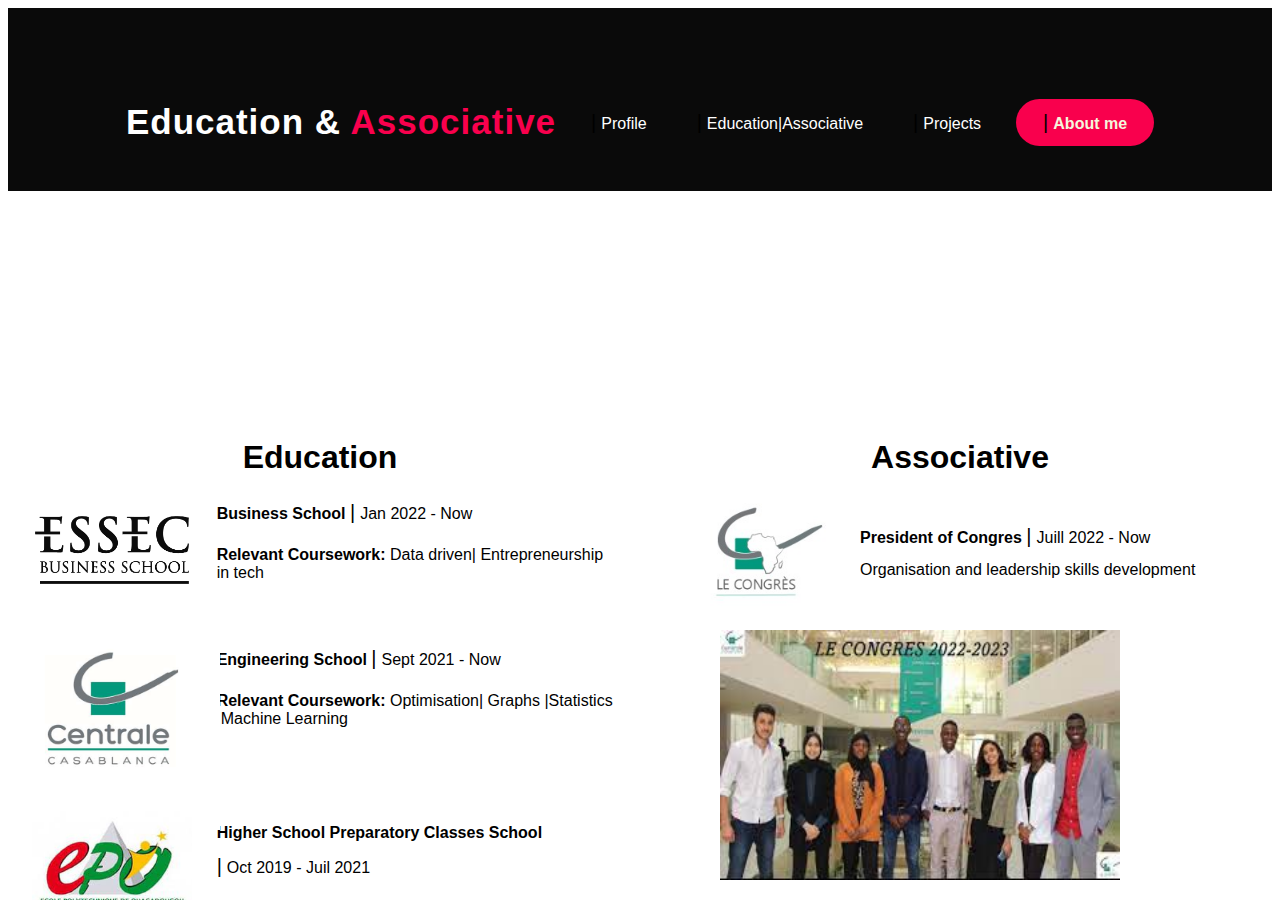
<file: experience.html>
<!DOCTYPE html>
<html>
  <head>
    <meta charset="UTF-8">
    <meta name="viewport" content="width=device-width, initial-scale=1.0">
    <meta http-equiv="X-UA-Compatible" content="IE=edge">
    <title>COMPAORE Wendmi Tobi Luzine Fasise</title>
    <link rel="stylesheet" type="text/css" href="experience.css">
    <meta name="viewport" content="width=device-width, initial-scale=1">


    <link rel="preconnect" href="https://fonts.googleapis.com">
<link rel="preconnect" href="https://fonts.gstatic.com" crossorigin>
<link href="https://fonts.googleapis.com/css2?family=Josefin+Sans:wght@600&display=swap" rel="stylesheet">
    <link rel="stylesheet" href="https://cdnjs.cloudflare.com/ajax/libs/font-awesome/6.3.0/css/all.min.css" integrity="sha512-SzlrxWUlpfuzQ+pcUCosxcglQRNAq/DZjVsC0lE40xsADsfeQoEypE+enwcOiGjk/bSuGGKHEyjSoQ1zVisanQ==" crossorigin="anonymous" referrerpolicy="no-referrer" />
    

 
  </head>
  <body>
    <script src="experience.js"></script>
    <div class="t">
  </div>
  
  <header>
      
    <nav>
      <h2 class="logo">Education & <span>Associative</span></h2>
      <ul >
        <li><a href="index.html">Profile</a></li>
        <li><a href="experience.html">Education|Associative</a></li>
        <li><a href="projects.html">Projects</a></li>
      </ul>
      <a href="index.html" class="btn">About me</a>
    </nav>
  </header>
    <main>

      
     
      <div class="split left">
        
        
        <div class="centered">
          
          <h1>Education</h1>


        </div>


        <div class="centered-elements1L">

        
				<p class="links" >
					<a href="#" class="link-1"><b>Business School</b></a>
					
					<a href="#">Jan 2022 - Now</a>
				</p>
        <p>
          <b>Relevant Coursework: </b> Data driven| Entrepreneurship in tech
        </p>

       
      </div>


      <div class="centered-elements2L">

        
				<p class="links" >
					<a href="#" class="link-1"><b>Engineering School</b></a>
					
					<a href="#">Sept 2021 - Now</a>
				</p>

        <p>
          <b>Relevant Coursework: </b>Optimisation| Graphs |Statistics |Machine Learning
        </p>

      </div>
      <div class="centered-elements3L">

        
				<p class="links" >
					<a href="#" class="link-1"><b>Higher School Preparatory Classes School</b></a>
					
					<a href="#">Oct 2019 - Juil 2021</a>
				</p>
        <p>
          <b>Relevant Coursework: </b>Algebra| Analysis |Probabilities |Engineering Science |Physics
        </p>

      </div>

       
      <div class="container">
      <div class="listHolder">
      
        

        <div class="slideshow-container">
          <div class="mySlides fade">
            <img src="essec.jpg" style="object-fit:cover;
            width:160px;
            height:140px;
            position : absolute ;
            left : 5% ;
            top : 100px ;" alt="essec">
          </div>
     

 

          <div class="mySlides fade">
            <img src="ecc.jpg" style="object-fit:cover;
            width:220px;
            height:200px;
            position : absolute ;
            left : 0 ;
            top : 250px ;" alt="ecc">
            
          </div>
          <div class="mySlides fade">
            <img src="epo.jpg" style="object-fit:cover;
            width:160px;
            height:140px;
            position : absolute ;
            left : 5% ;
            top : 430px ;" alt="essec">
          </div>



      </div>
   
    </ul>
  </div>


  </div>
</div>


 



      <div class="split right">


        




        <img id="myImg" style="position: absolute;height: 250px;width: 400px; right: 25%;top: 270px;" src="congres0.jpg" alt="congres0"/>
        <img id="myImg" style="position: absolute;height: 150px;width: 400px; right: 25%;top: 695px;" src="bde0.jpg" alt="congres0"/>
        
        <div class="centered">

        

          <h1>Associative</h1>


        </div>


        <div class="centered-elements1R" style="line-height:0px;">
          
        
				<p class="links" >
					<a href="#" class="link-1"><b>President of Congres </b></a>
					
					<a href="#">Juill 2022 - Now</a>
				</p>
        <p>
          Organisation and leadership skills development
        </p>

       
      </div>
      <div class="centered-elements2R">

        
				<p class="links" >
					<a href="#" class="link-1"><b>Communication Manager Student Union </b></a>
					
					<a href="#">May 2022 - Now</a>
				</p>

        <p>
          Communication and team work abilities
        </p>

      </div>
      <div class="centered-elements3R">

        
				<p class="links" >
					<a href="#" class="link-1"><b>Centrale Mun Member</b></a>
					
					<a href="#">Nov 2021 - Now</a>
				</p>
        <p>
          Debates skills development
        </p>

      </div>
      <div class="centered-elements4R" style="line-height:10px;">

        
				<p class="links" >
					<a href="#" class="link-1"><b>Centrale Tech Member</b></a>
					
					<a href="#">Jan 2021 - Sept 2022 </a>
				</p>
        <p>
          Workshop Activities for Technology 
        </p>

      </div>

      <div class="centered-elements5R">

        
				<p class="links" >
					<a href="#" class="link-1"><b>Vice president of English club </b></a>
					
					<a href="#">Sept 2018 - Juill 2019</a>
				</p>
        <p>
          fluent english skills
        </p>

      </div>

       
      <div class="container">
      <div class="listHolder">
      
        

        <div class="slideshow-container">
          <div class="mySlides fade">
            <img src="congres.jpg" style="object-fit:cover;
            width:160px;
            height:130px;
            position : absolute ;
            left : 7% ;
            top : 100px ;" alt="congres">
          </div>
     

 
          <li>

          <div class="mySlides fade">
            <img src="bde.jpg" style="object-fit:cover;
            width:120px;
            height:110px;
            position : absolute ;
            left : 10% ;
            top : 550px ;" alt="ecc">
            
          </div>
          <div class="mySlides fade">
            <img src="mun.jpg" style="object-fit:cover;
            width:120px;
            height:110px;
            position : absolute ;
            left : 11% ;
            top : 1000px ;" alt="essec">
          </div>

          <div class="mySlides fade">
            <img src="tech.jpg" style="object-fit:cover;
            width:100px;
            height:100px;
            position : absolute ;
            left : 13% ;
            top : 1440px ;" alt="essec">
          </div>

          <div class="mySlides fade">
            <img src="egt.jpg" style="object-fit:cover;
            width:110px;
            height:100px;
            position : absolute ;
            left : 13% ;
            top : 1900px ;" alt="essec">
          </div>



      </div>
    </li>
    </ul>
  </div>


  </div>
</div>
    </main>
  </body>
</html>
</file>
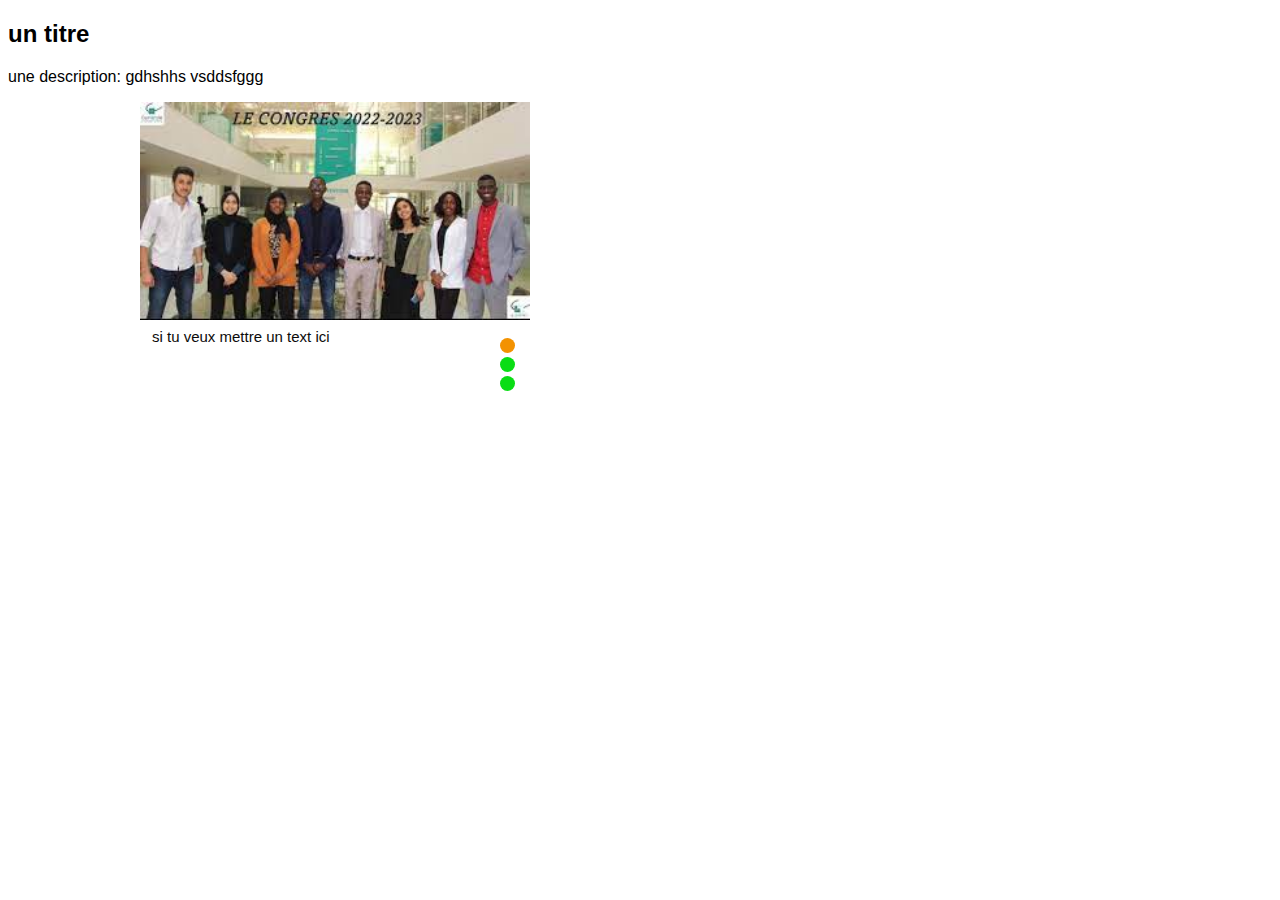
<file: test.html>
<!DOCTYPE html>
<html>
<head>
<meta name="viewport" content="width=device-width, initial-scale=1">
<style>
* {box-sizing: border-box;}
body {font-family: Verdana, sans-serif;}
.mySlidesn {display: none;}
img {vertical-align: middle;}

.slideshow-containern {
  max-width: 1000px;
  max-height:1000px;
  position: relative;
  margin: auto;

}


.text {
  color:rgb(12, 11, 11);
  font-size: 15px;
  padding: 8px 12px;
  position: absolute;
  bottom: 0;
  text-align: center;
  margin-top : 0px;

}


.numbertext {
  color: rgb(240, 197, 7);
  font-size: 12px;
  padding: 8px 12px;
  position: relative;
  top: 0;
  left : 5%;
}


.dot {
  height: 15px;
  width: 15px;
  margin: 0 2px;
  margin-right : 900px;
  margin-top : 0px;

  background-color: rgb(10, 221, 21);
  border-radius: 50%;
  display: inline-block;
  transition: background-color 0.6s ease;
  position : relative;
  left :25%;
}

.active {
  background-color: #f39201;
}


.faden {
  animation-name: fade;
  animation-duration: 1.5s;
}

@keyframes faden {
  from {opacity: .4}
  to {opacity: 1}
}

/* Sur les petits écrans, diminuez la taille du texte */
@media only screen and (max-width: 300px) {
  .text {font-size: 11px}
}
</style>
</head>
<body>

<h2>un titre</h2>
<p>une description: gdhshhs vsddsfggg</p>

<div class="slideshow-containern">

<div class="mySlidesn fade">
 
  <img src="congres0.jpg" style="width:39% ">
  <div class="text" style="position:absolute;top:100%;">si tu veux mettre un text ici</div>
</div>

<div class="mySlidesn fade">

  <img src="congres1.jpg" style="width:35%">
  <div class="text" style="position:absolute;top:100%;">si tu veux mettre un text ici</div>
</div>

<div class="mySlidesn fade">
 
  <img src="congres2.jpg" style="width:35%">
  <div class="text" style="position:absolute;top:100%;">si tu veux mettre un text ici</div>
</div>

</div>
<br>

<div style="text-align:center">
  <span class="dot"></span>
  <span class="dot"></span>
  <span class="dot"></span>
</div>

<script>
let slideIndex = 0;
showSlides();

function showSlides() {
  let i;
  let slides = document.getElementsByClassName("mySlidesn");
  let dots = document.getElementsByClassName("dot");
  for (i = 0; i < slides.length; i++) {
    slides[i].style.display = "none";  
  }
  slideIndex++;
  if (slideIndex > slides.length) {slideIndex = 1}    
  for (i = 0; i < dots.length; i++) {
    dots[i].className = dots[i].className.replace(" active", "");
  }
  slides[slideIndex-1].style.display = "block";  
  dots[slideIndex-1].className += " active";
  setTimeout(showSlides, 3000); // changer image à chaque 2 seconde (tu peux l'adopter à ton besoin)
}
</script>

</body>
</html>
</file>
<file: experience.css>
.logo{
  color : white;
  font-size :35px ;
  letter-spacing: 1px;
  cursor: pointer;
}

header {
  background-color: rgb(10, 10, 10);
  padding: 20px;
  text-align: center;
}
  

 
nav  {
  display: flex;
  align-items: center;
  justify-content: space-between;
  padding-top: 45px;
  padding-left: 8%;
  padding-right: 8%;
}
nav ul {
  display: flex;
  justify-content: space-around;
  list-style: none;
  margin: 0;
  padding: 0;
}
nav ul li{
  list-style-type: none;
  display: inline-block;
  padding: 10px 25px;
}
nav ul li a:hover{
color: #f9004d;
transition: .4s;
}
nav a {
  color: white;
  text-decoration: none;
}

span{
  color:#f9004d ;
}

.btn{
  background-color: #f9004d;
  color: beige;
  text-decoration: none;
  font-weight: bold;
  border : 2px solid transparent;
  padding: 10px 25px;
  border-radius: 30px;
  transition: transform .4s;
}
.btn:hover{
  transform: scale(1.2);
}
  
  body {
    font-family: Verdana, sans-serif;
    background-color: #ffffff;
      
  }
/* Split the screen in half */
.split {
    height: 60%;
    width: 50%;
    position: fixed;
    z-index: 1;
    bottom: 0;
    overflow-x: hidden;
    padding-top: 20px;
  }
  
  /* Control the left side */
  .left {
    left: 0;
    background-color: white;
  }
  
  /* Control the right side */
  .right {
    right: 0;
    background-color: white;
  }
  
  /* If you want the content centered horizontally and vertically */
  .centered {
    position: absolute;
    top: 18%;
    left: 50%;
    transform: translate(-50%, -50%);
    text-align: center;
  }


  .centered-elements1R {
    position: absolute;
    left: 37%;
    top: 27%;
    line-height:1px;

    transform: translate(-5%, -5%);
  }
  .centered-elements1L {
    position: absolute;
    left: 37%;
    top: 23%;

    transform: translate(-5%, -5%);
  }

  .centered-elements2R {
    position: absolute;
    left: 37%;
    top: 570px;
    line-height:0px;
    transform: translate(-5%, -5%);
  }
  
  .centered-elements2L {
    position: absolute;
    left: 37%;
    top: 270px;
    transform: translate(-5%, -5%);
  }

  .centered-elements3R {
    position: absolute;
    left: 37%;
    top: 1020px;
    line-height:0px;

    transform: translate(-5%, -5%);
  }

  .centered-elements3L {
    position: absolute;
    left: 37%;
    top: 450px;

    transform: translate(-5%, -5%);
  }

  .centered-elements4R {
    position: absolute;
    left: 37%;
    top: 1450px;
    line-height:0px;

    transform: translate(-5%, -5%);
  }
  .centered-elements4L {
    position: absolute;
    left: 37%;
    top: 1000px;
    line-height:0px;

    transform: translate(-5%, -5%);
  }


  .centered-elements5R {
    position: absolute;
    left: 37%;
    top: 1930px;
    line-height:0px;

    transform: translate(-5%, -5%);
  }

  .centered-elements5L {
    position: absolute;
    left: 37%;
    top: 1500px;
    line-height:0px;

    transform: translate(-5%, -5%);
  }


  .links{
	color: black;
	padding: 0;
}

 .links a{
	display:inline-block;
	line-height: 1.8;
  font-weight:400;
	text-decoration: none;
	color:  inherit;
}


 a:before {
    content: "|";
    font-weight:300;
    font-size: 20px;
    left: 0;
    color: black;
    display: inline-block;
    padding-right: 5px;
  }
  
   .link-1:before {
    content: none;
  }


  
  .slideshow-container {
    max-width: 1000px;
    position: relative;
    margin: auto;
  }
  
  .mySlides {
    display: inline;



  }
  
  
  .fade {
    -webkit-animation-name: fade;
    -webkit-animation-duration: 1.5s;
    animation-name: fade;
    animation-duration: 1.5s;
  }
  
  @-webkit-keyframes fade {
    from { opacity: .4 }
    to { opacity: 1 }
  }
  
  @keyframes fade {
    from { opacity: .4 }
    to { opacity: 1 }
  }




  #toggleButton {
    background-color: white;
    color: black ;
    padding: 3px 10px;
    border:  dotted black;
    cursor: pointer;
    width: 100%;
  }
  


  * {box-sizing: border-box;}
  .mySlidesn {display: none;}
  img {vertical-align: middle;}
  
  .slideshow-containern {
    max-width: 1000px;
    max-height:1000px;
    position: relative;
    margin: auto;
  
  }
  
  
  .text {
    color:rgb(12, 11, 11);
    font-size: 15px;
    padding: 8px 12px;
    position: absolute;
    bottom: 0;
    text-align: center;
    margin-top : 0px;
  
  }
  
  
  .numbertext {
    color: rgb(240, 197, 7);
    font-size: 12px;
    padding: 8px 12px;
    position: relative;
    top: 0;
    left : 5%;
  }
  
  
  .dot {
    height: 15px;
    width: 15px;
    margin: 0 2px;
    margin-right : 900px;
    margin-top : 0px;
  
    background-color: rgb(10, 221, 21);
    border-radius: 50%;
    display: inline-block;
    transition: background-color 0.6s ease;
    position : relative;
    left :25%;
  }
  
  .active {
    background-color: #f39201;
  }
  
  
  .faden {
    animation-name: fade;
    animation-duration: 1.5s;
  }
  
  @keyframes faden {
    from {opacity: .4}
    to {opacity: 1}
  }
  
  /* Sur les petits écrans, diminuez la taille du texte */
  @media only screen and (max-width: 300px) {
    .text {font-size: 11px}
  }
</file>
